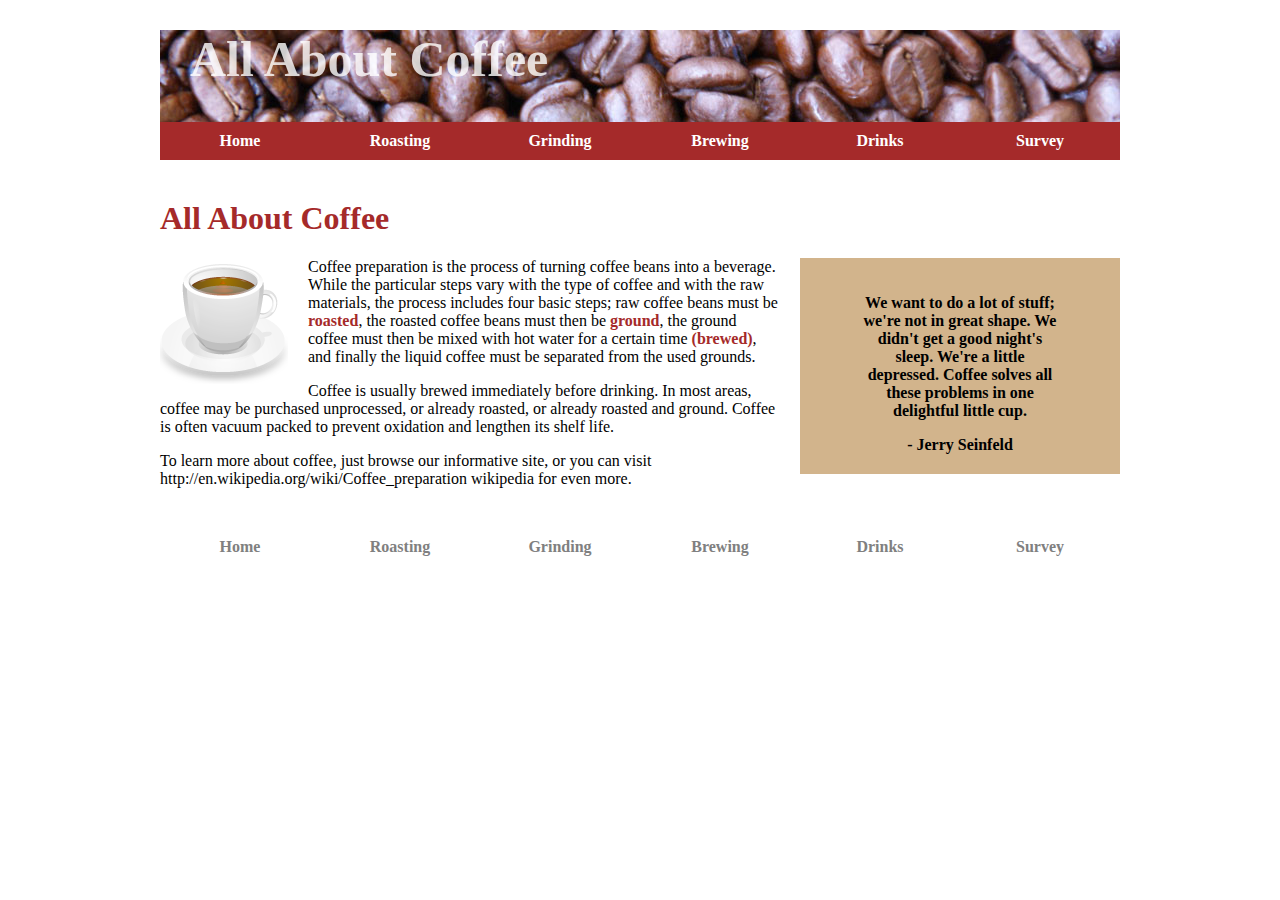
<file: Website Project/index.html>
<!doctype html>
<html>
<head>
<meta charset ="utf-8">
<title>All About Coffee</title>
<link href="style1.css" rel="stylesheet" type="text/css"/>
</head>
<body>
<header>
<h1>All About Coffee</h1>
<nav>
<ul>

	<li><a href="index.html">Home</a></li>
	<li><a href="roasting.html">Roasting</a></li>
	<li><a href="grinding.html">Grinding</a></li>
	<li><a href="brewing.html">Brewing</a></li>
	<li><a href="drinks.html">Drinks</a></li>
	<li><a href="survey.html">Survey</a></li>

</ul>
</nav>
</header>


<h1>All About Coffee</h1>

<aside>
<blockquote>We want to do a lot of stuff; we're not in great shape. We didn't get a good night's sleep. We're a little depressed. Coffee solves all these problems in one delightful little cup.</blockquote>
- Jerry Seinfeld
</aside>

<section>
<img class="photo-left" src ="images/coffee-cup.png" alt="A coffee cup" width="128" height="128" />
<p>Coffee preparation is the process of turning coffee beans into a beverage. While the particular steps vary with the type of coffee and with the raw materials, the process includes four basic steps; raw coffee beans must be <a href="roasting.html">roasted</a>, the roasted coffee beans must then be<a href="grinding.html"> ground</a>, the ground coffee must then be mixed with hot water for a certain time<a href="brewing.html"> (brewed)</a>, and finally the liquid coffee must be separated from the used grounds.</p>

<p>Coffee is usually brewed immediately before drinking. In most areas, coffee may be purchased unprocessed, or already roasted, or already roasted and ground. Coffee is often vacuum packed to prevent oxidation and lengthen its shelf life.</p>

<p>To learn more about coffee, just browse our informative site, or you can visit 
http://en.wikipedia.org/wiki/Coffee_preparation wikipedia for even more.</p>
</section>

<footer>
<nav>
<ul>

	<li><a href="index.html">Home</a></li>
	<li><a href="roasting.html">Roasting</a></li>
	<li><a href="grinding.html">Grinding</a></li>
	<li><a href="brewing.html">Brewing</a></li>
	<li><a href="drinks.html">Drinks</a></li>
	<li><a href="survey.html">Survey</a></li>

</ul>
</nav>
</footer>


</body>


</html>
</file>
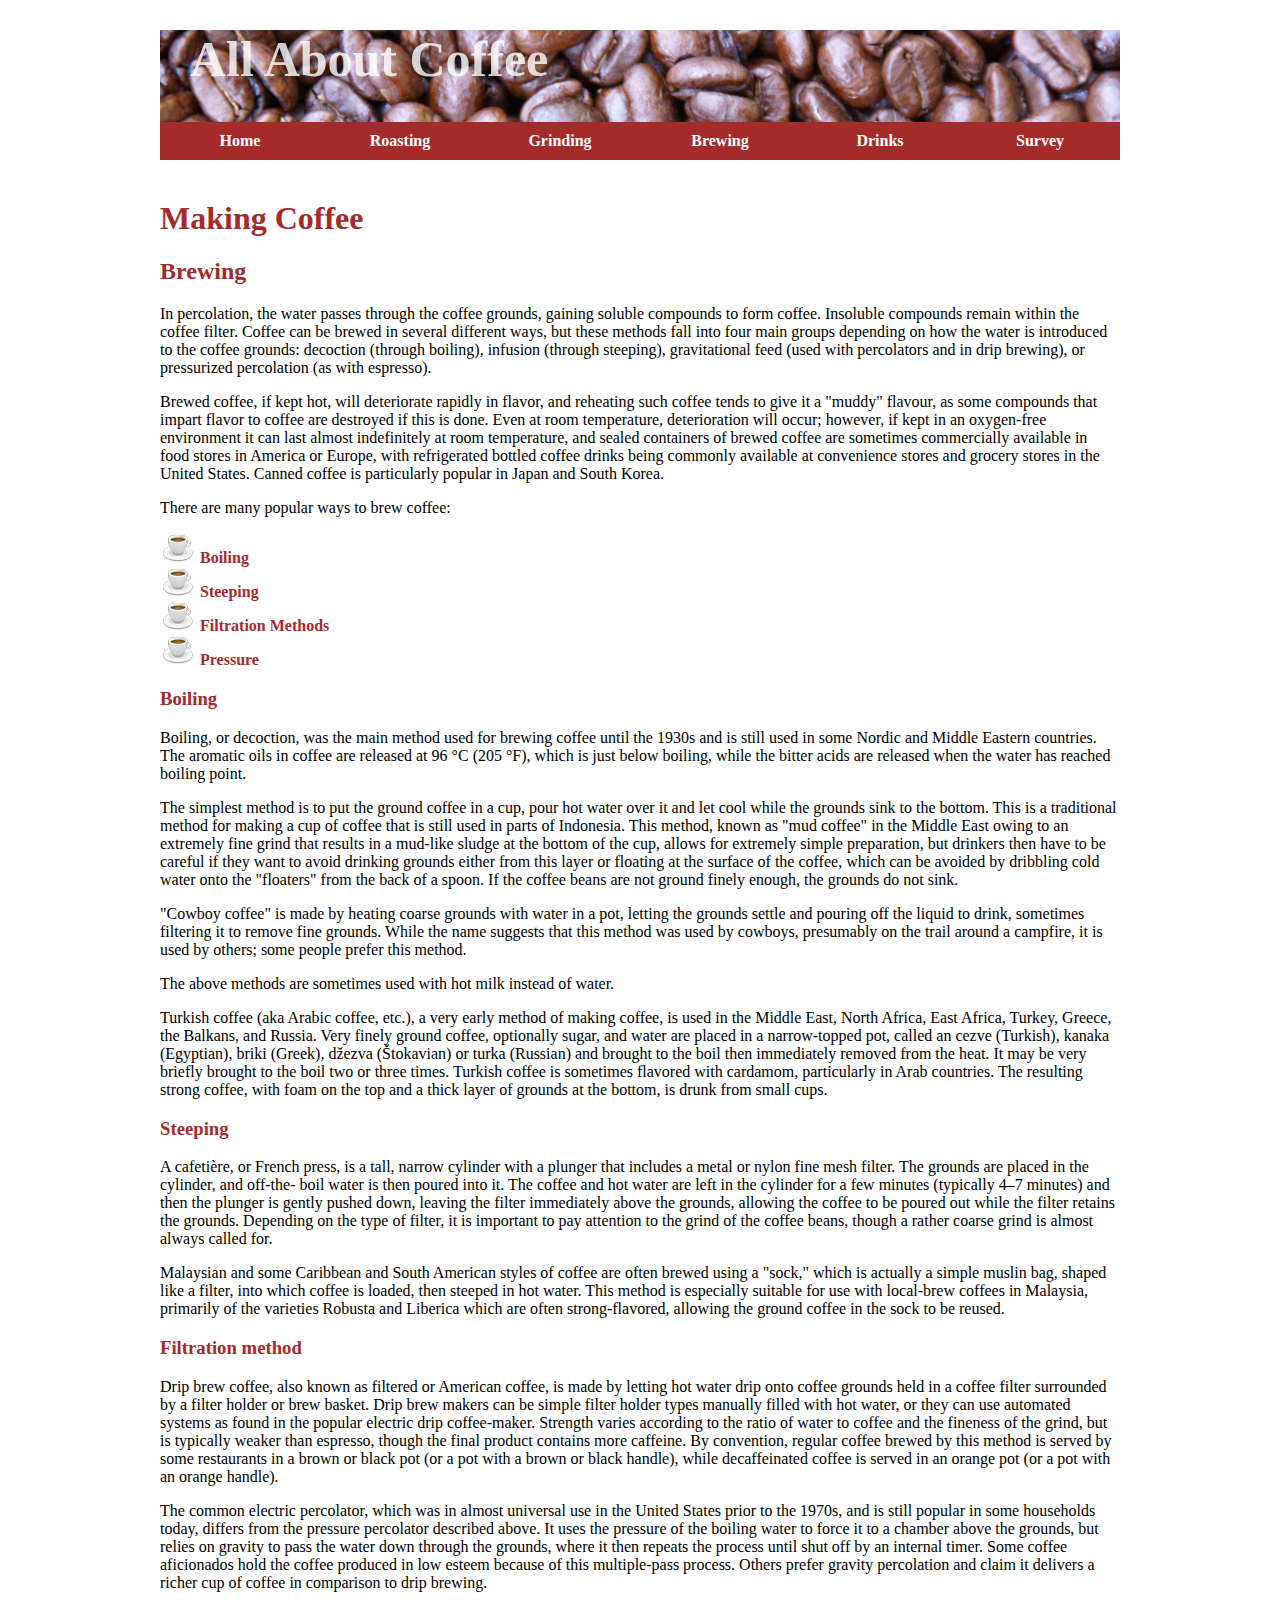
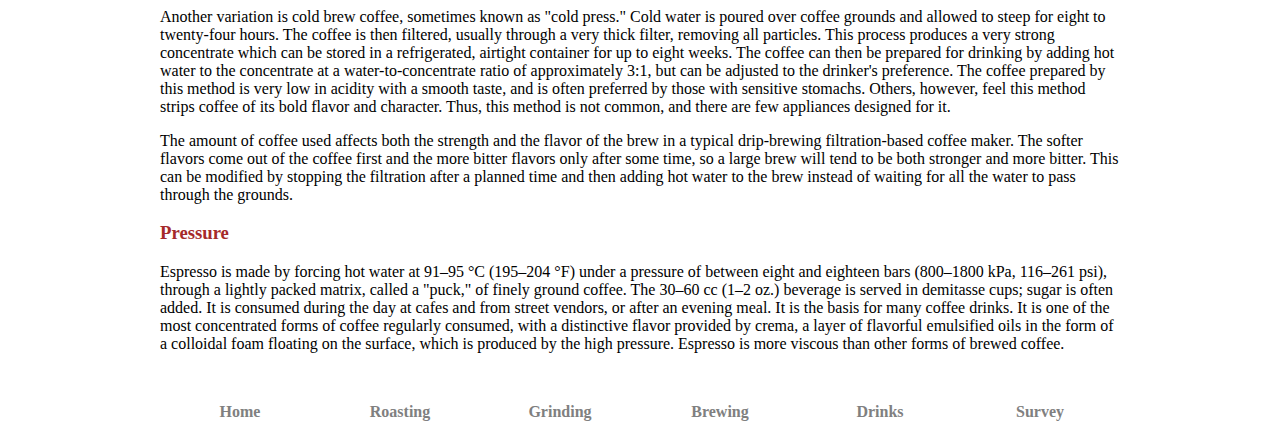
<file: Website Project/brewing.html>
<!doctype html>
<html>
<head>
<meta charset="utf-8">
<title>Coffee Brewing</title>
<link href="style1.css" rel="stylesheet" type="text/css"/>
</head>

<body>
<header>
<h1>All About Coffee</h1>
<nav>
<ul>

	<li><a href="index.html">Home</a></li>
	<li><a href="roasting.html">Roasting</a></li>
	<li><a href="grinding.html">Grinding</a></li>
	<li><a href="brewing.html">Brewing</a></li>
	<li><a href="drinks.html">Drinks</a></li>
	<li><a href="survey.html">Survey</a></li>

</ul>
</nav>
</header>

<h1>Making Coffee</h1>

<h2>Brewing</h2>

<p>In percolation, the water passes through the coffee grounds, gaining soluble compounds to form coffee. Insoluble compounds remain within the coffee filter.
Coffee can be brewed in several different ways, but these methods fall into four main groups depending on how the water is introduced to the coffee grounds: decoction (through boiling), infusion (through steeping), gravitational feed (used with percolators and in drip brewing), or pressurized percolation (as with espresso).

<p>Brewed coffee, if kept hot, will deteriorate rapidly in flavor, and reheating such coffee tends to give it a "muddy" flavour, as some compounds that impart flavor to coffee are destroyed if this is done. Even at room temperature, deterioration will occur; however, if kept in an oxygen-free environment it can last almost indefinitely at room temperature, and sealed containers of brewed coffee are sometimes commercially available in food stores in America or Europe, with refrigerated bottled coffee drinks being commonly available at convenience stores and grocery stores in the United States. Canned coffee is particularly popular in Japan and South Korea.</p>

<p>There are many popular ways to brew coffee:</p>
<ul>
<li><a href="#boiling">Boiling</a></li>
<li><a href="#steeping">Steeping</a></li>
<li><a href="#filteration">Filtration Methods</a></li>
<li><a href="#pressure">Pressure</a></li>
</ul>
<section>
<h3 id="boiling">Boiling</h3>

<p>Boiling, or decoction, was the main method used for brewing coffee until the 1930s and is still used in some Nordic and Middle Eastern countries. The aromatic oils in coffee are released at 96 °C (205 °F), which is just below boiling, while the bitter acids are released when the water has reached boiling point.</p> 	

<p>The simplest method is to put the ground coffee in a cup, pour hot water over it and let cool while the grounds sink to the bottom. This is a traditional method for making a cup of coffee that is still used in parts of Indonesia. This method, known as "mud coffee" in the Middle East owing to an extremely fine grind that results in a mud-like sludge at the bottom of the cup, allows for extremely simple preparation, but drinkers then have to be careful if they want to avoid drinking grounds either from this layer or floating at the surface of the coffee, which can be avoided by dribbling cold water onto the "floaters" from the back of a spoon. If the coffee beans are not ground finely enough, the grounds do not sink.</p>

<p>"Cowboy coffee" is made by heating coarse grounds with water in a pot, letting the grounds settle and pouring off the liquid to drink, sometimes filtering it to remove fine grounds. While the name suggests that this method was used by cowboys, presumably on the trail around a campfire, it is used by others; some people prefer this method.</p>

<p>The above methods are sometimes used with hot milk instead of water.</p>

<p>Turkish coffee (aka Arabic coffee, etc.), a very early method of making coffee, is used in the Middle East, North Africa, East Africa, Turkey, Greece, the Balkans, and Russia. Very finely ground coffee, optionally sugar, and water are placed in a narrow-topped pot, called an cezve (Turkish), kanaka (Egyptian), briki (Greek), džezva (Štokavian) or turka (Russian) and brought to the boil then immediately removed from the heat. It may be very briefly brought to the boil two or three times. Turkish coffee is sometimes flavored with cardamom, particularly in Arab countries. The resulting strong coffee, with foam on the top and a thick layer of grounds at the bottom, is drunk from small cups.</p>
</section>

<section>
<h3 id="steeping">Steeping</h3>

<p>A cafetière, or French press, is a tall, narrow cylinder with a plunger that includes a metal or nylon fine mesh filter. The grounds are placed in the cylinder, and off-the- boil water is then poured into it. The coffee and hot water are left in the cylinder for a few minutes (typically 4–7 minutes) and then the plunger is gently pushed down, leaving the filter immediately above the grounds, allowing the coffee to be poured out while the filter retains the grounds. Depending on the type of filter, it is important to pay attention to the grind of the coffee beans, though a rather coarse grind is almost always called for.</p>

<p>Malaysian and some Caribbean and South American styles of coffee are often brewed using a "sock," which is actually a simple muslin bag, shaped like a filter, into which coffee is loaded, then steeped in hot water. This method is especially suitable for use with local-brew coffees in Malaysia, primarily of the varieties Robusta and Liberica which are often strong-flavored, allowing the ground coffee in the sock to be reused.</p>
</section>

<section>
<h3 id="filteration">Filtration method</h3>

<p>Drip brew coffee, also known as filtered or American coffee, is made by letting hot water drip onto coffee grounds held in a coffee filter surrounded by a filter holder or brew basket. Drip brew makers can be simple filter holder types manually filled with hot water, or they can use automated systems as found in the popular electric drip coffee-maker. Strength varies according to the ratio of water to coffee and the fineness of the grind, but is typically weaker than espresso, though the final product contains more caffeine. By convention, regular coffee brewed by this method is served by some restaurants in a brown or black pot (or a pot with a brown or black handle), while decaffeinated coffee is served in an orange pot (or a pot with an orange handle).</p>

<p>The common electric percolator, which was in almost universal use in the United States prior to the 1970s, and is still popular in some households today, differs from the pressure percolator described above. It uses the pressure of the boiling water to force it to a chamber above the grounds, but relies on gravity to pass the water down through the grounds, where it then repeats the process until shut off by an internal timer. Some coffee aficionados hold the coffee produced in low esteem because of this multiple-pass process. Others prefer gravity percolation and claim it delivers a richer cup of coffee in comparison to drip brewing.</p>

<p>Another variation is cold brew coffee, sometimes known as "cold press." Cold water is poured over coffee grounds and allowed to steep for eight to twenty-four hours. The coffee is then filtered, usually through a very thick filter, removing all particles. This process produces a very strong concentrate which can be stored in a refrigerated, airtight container for up to eight weeks. The coffee can then be prepared for drinking by adding hot water to the concentrate at a water-to-concentrate ratio of approximately 3:1, but can be adjusted to the drinker's preference. The coffee prepared by this method is very low in acidity with a smooth taste, and is often preferred by those with sensitive stomachs. Others, however, feel this method strips coffee of its bold flavor and character. Thus, this method is not common, and there are few appliances designed for it.</p>

<p>The amount of coffee used affects both the strength and the flavor of the brew in a typical drip-brewing filtration-based coffee maker. The softer flavors come out of the coffee first and the more bitter flavors only after some time, so a large brew will tend to be both stronger and more bitter. This can be modified by stopping the filtration after a planned time and then adding hot water to the brew instead of waiting for all the water to pass through the grounds.</p>
</section>

<section>
<h3 id="pressure">Pressure</h3>

<p>Espresso is made by forcing hot water at 91–95 °C (195–204 °F) under a pressure of between eight and eighteen bars (800–1800 kPa, 116–261 psi), through a lightly packed matrix, called a "puck," of finely ground coffee. The 30–60 cc (1–2 oz.) beverage is served in demitasse cups; sugar is often added. It is consumed during the day at cafes and from street vendors, or after an evening meal. It is the basis for many coffee drinks. It is one of the most concentrated forms of coffee regularly consumed, with a distinctive flavor provided by crema, a layer of flavorful emulsified oils in the form of a colloidal foam floating on the surface, which is produced by the high pressure. Espresso is more viscous than other forms of brewed coffee.</p>
</section>
<footer>
<nav>
<ul>

	<li><a href="index.html">Home</a></li>
	<li><a href="roasting.html">Roasting</a></li>
	<li><a href="grinding.html">Grinding</a></li>
	<li><a href="brewing.html">Brewing</a></li>
	<li><a href="drinks.html">Drinks</a></li>
	<li><a href="survey.html">Survey</a></li>

</ul>
</nav>
</footer>


</body>
</html>
</file>
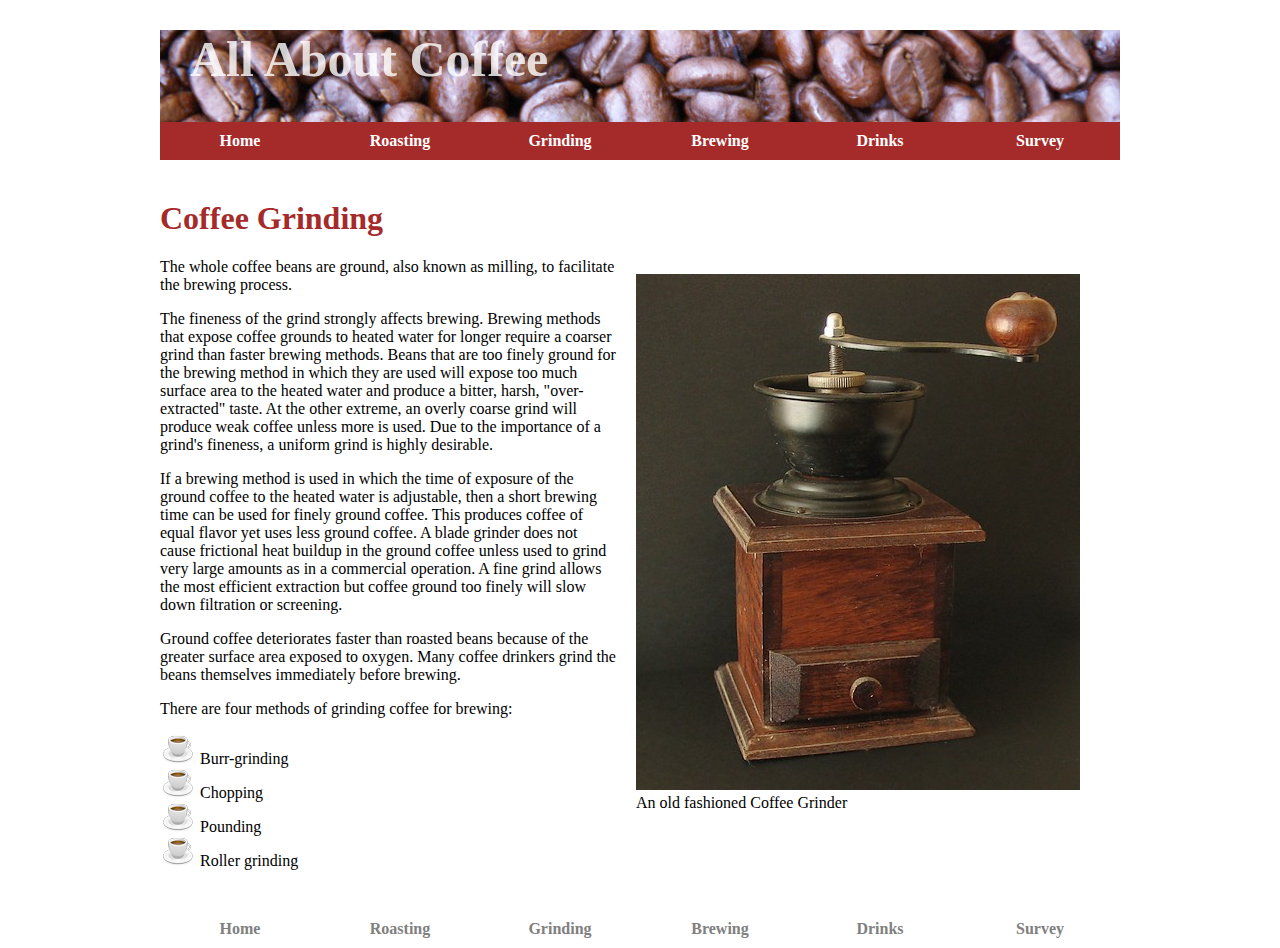
<file: Website Project/grinding.html>
<!doctype html>
<html>
<head>
<meta charset="utf-8">
<title>Coffee Grinding</title>
<link href="style1.css" rel="stylesheet" type="text/css"/>
</head>

<body>
<header>
<h1>All About Coffee</h1>
<nav>
<ul>

	<li><a href="index.html">Home</a></li>
	<li><a href="roasting.html">Roasting</a></li>
	<li><a href="grinding.html">Grinding</a></li>
	<li><a href="brewing.html">Brewing</a></li>
	<li><a href="drinks.html">Drinks</a></li>
	<li><a href="survey.html">Survey</a></li>

</ul>
</nav>
</header>

<h1>Coffee Grinding</h1>

<figure class="photo-right">
<img src="images/coffee-grinder.jpg" width = 444" height="516">
<figcaption> An old fashioned Coffee Grinder</figcaption>
</figure>

<p>The whole coffee beans are ground, also known as milling, to facilitate the brewing process.</p>

<p>The fineness of the grind strongly affects brewing. Brewing methods that expose coffee grounds to heated water for longer require a coarser grind than faster brewing methods. Beans that are too finely ground for the brewing method in which they are used will expose too much surface area to the heated water and produce a bitter, harsh, "over-extracted" taste. At the other extreme, an overly coarse grind will produce weak coffee unless more is used. Due to the importance of a grind's fineness, a uniform grind is highly desirable.</p>

<p>If a brewing method is used in which the time of exposure of the ground coffee to the heated water is adjustable, then a short brewing time can be used for finely ground coffee. This produces coffee of equal flavor yet uses less ground coffee. A blade grinder does not cause frictional heat buildup in the ground coffee unless used to grind very large amounts as in a commercial operation. A fine grind allows the most efficient extraction but coffee ground too finely will slow down filtration or screening.</p>

<p>Ground coffee deteriorates faster than roasted beans because of the greater surface area exposed to oxygen. Many coffee drinkers grind the beans themselves immediately before brewing.</p>

<p>There are four methods of grinding coffee for brewing:
<ul>
<li>Burr-grinding</li>
<li>Chopping</li>
<li>Pounding</li>
<li>Roller grinding</li>
</ul>
</p>

<footer>
<nav>
<ul>

	<li><a href="index.html">Home</a></li>
	<li><a href="roasting.html">Roasting</a></li>
	<li><a href="grinding.html">Grinding</a></li>
	<li><a href="brewing.html">Brewing</a></li>
	<li><a href="drinks.html">Drinks</a></li>
	<li><a href="survey.html">Survey</a></li>

</ul>
</nav>
</footer>

</body>
</html>
</file>
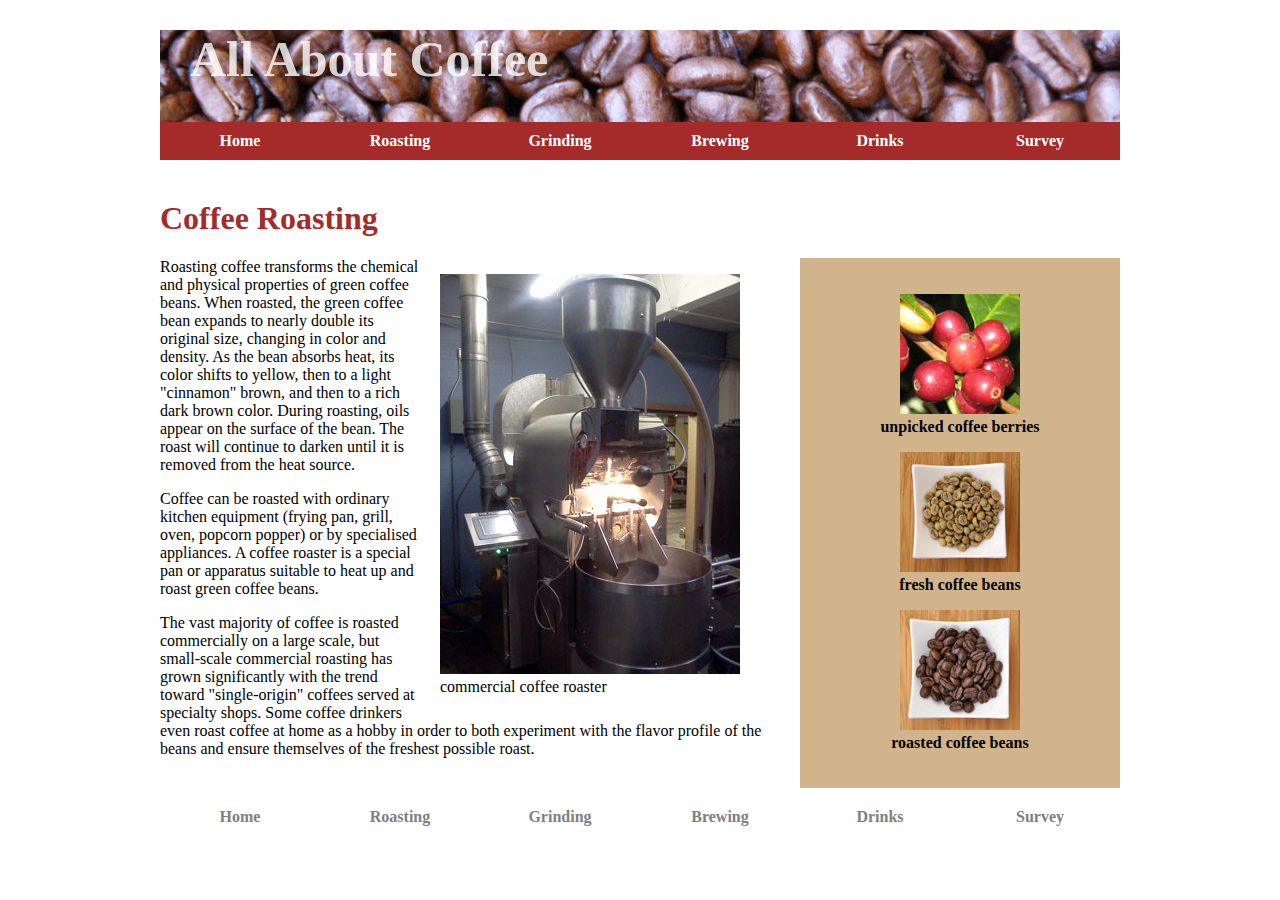
<file: Website Project/roasting.html>
<!doctype html>
 <html>
 <head>
 <meta charset="utf-8">
<title>Coffee Roasting</title>
<link href="style1.css" rel="stylesheet" type="text/css"/>
</head>
<body>
<header>
<h1>All About Coffee</h1>
<nav>
<ul>

	<li><a href="index.html">Home</a></li>
	<li><a href="roasting.html">Roasting</a></li>
	<li><a href="grinding.html">Grinding</a></li>
	<li><a href="brewing.html">Brewing</a></li>
	<li><a href="drinks.html">Drinks</a></li>
	<li><a href="survey.html">Survey</a></li>

</ul>
</nav>
</header>

<h1>Coffee Roasting</h1>

<aside>
<figure>
<img src="images/coffee-berries.jpg" height ="120"  width ="120" alt=" unpicked coffee-berries">
<figcaption>unpicked coffee berries</figcaption>
</figure>

<figure>
<img src="images/fresh-beans.jpg" height ="120"  width ="120" alt = "fresh coffee beans">
<figcaption>fresh coffee beans</figcaption>
</figure>

<figure>
<img src="images/roasted-beans.jpg" height ="120"  width ="120" alt=" roasted coffee beans" >
<figcaption>roasted coffee beans</figcaption>
</figure>

</aside>

<section>
<figure class="photo-right">
<img src="images/commercial-roaster.jpg"   width ="300" height ="400" alt ="commercial roaster">
<figcaption>commercial coffee roaster</figcaption>
</figure>

<p>Roasting coffee transforms the chemical and physical properties of green coffee beans. When roasted, the green coffee bean expands to nearly double its original size, changing in color and density. As the bean absorbs heat, its color shifts to yellow, then to a light "cinnamon" brown, and then to a rich dark brown color. During roasting, oils appear on the surface of the bean. The roast will continue to darken until it is removed from the heat source.</p>

<p>Coffee can be roasted with ordinary kitchen equipment (frying pan, grill, oven, popcorn popper) or by specialised appliances. A coffee roaster is a special pan or apparatus suitable to heat up and roast green coffee beans.</p>

<p>The vast majority of coffee is roasted commercially on a large scale, but small-scale commercial roasting has grown significantly with the trend toward "single-origin" coffees served at specialty shops. Some coffee drinkers even roast coffee at home as a hobby in order to both experiment with the flavor profile of the beans and ensure themselves of the freshest possible roast.</p>
</section>
<footer>
<nav>
<ul>

	<li><a href="index.html">Home</a></li>
	<li><a href="roasting.html">Roasting</a></li>
	<li><a href="grinding.html">Grinding</a></li>
	<li><a href="brewing.html">Brewing</a></li>
	<li><a href="drinks.html">Drinks</a></li>
	<li><a href="survey.html">Survey</a></li>

</ul>
</nav>
</footer>

</body>
</html>
</file>
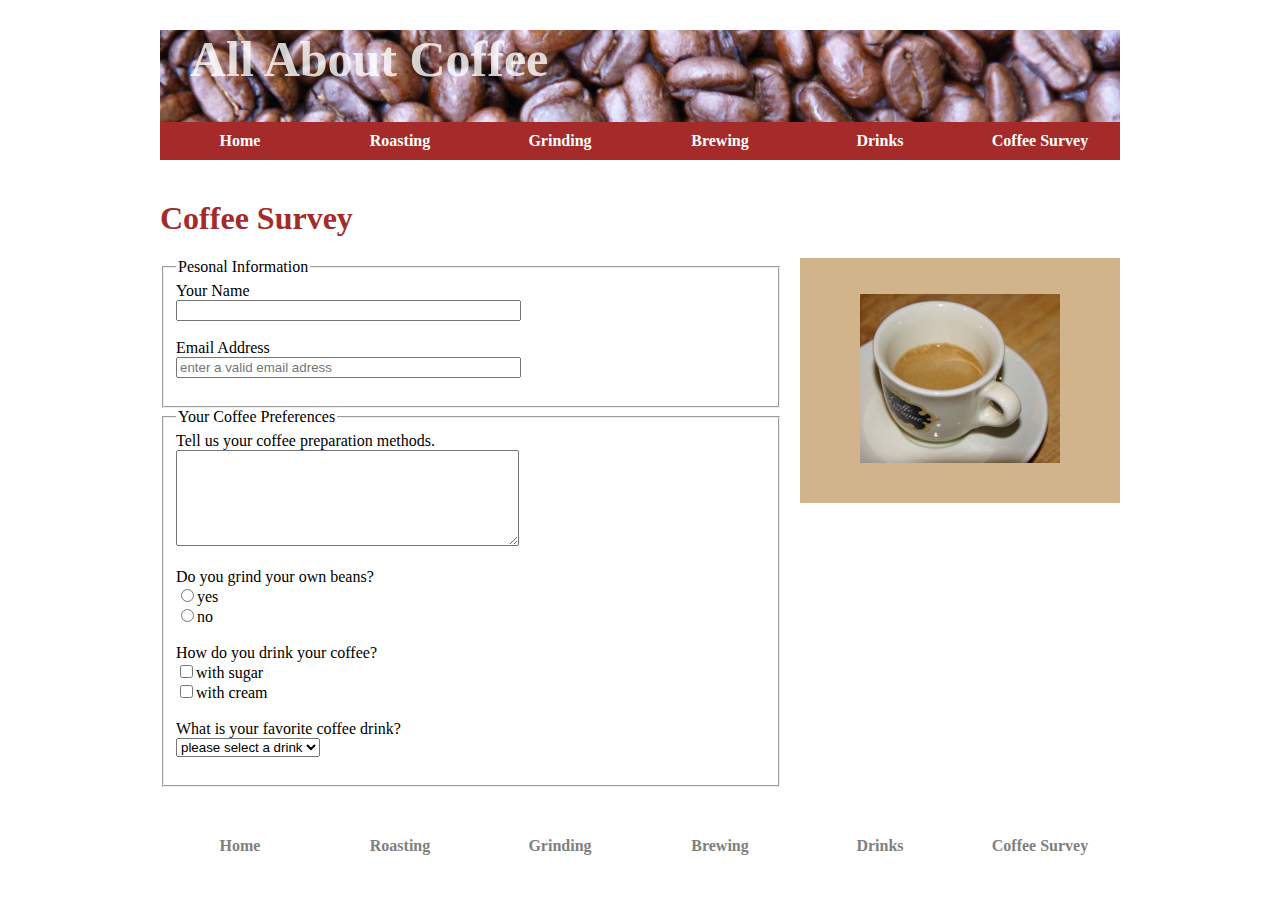
<file: Website Project/survey.html>
<!doctype html>
<html>
<head>
<meta charset="utf-8">
<title>Coffee Survey</title>
<link href="style1.css" rel="stylesheet" type="text/css"/>
</head>
<header>
<h1>All About Coffee</h1>
<nav>
<ul>
<li><a href="index.html">Home</a></li>
<li><a href="roasting.html">Roasting</a></li>
<li><a href="grinding.html">Grinding</a></li>
<li><a href="brewing.html">Brewing</a></li>
<li><a href="drinks.html">Drinks</a></li>
<li><a href="survey.html">Coffee Survey</a></li>
</ul>
</nav>
</header>
<body>

<h1>Coffee Survey</h1>
<aside>
<figure>
<img src="images/espresso.jpg" alt="a cup of esspresso"/>
</figure>
</aside>

<form action="coffee-survey.php" method="post">
<fieldset>
<legend>Pesonal Information</legend>
Your Name</br>
<input type="text" name="name" required size="40"/>
</br>
</br>
Email Address</br>
<input type="email" name="email" required size="40" placeholder="enter a valid email adress"/>
</br>
</br>
</fieldset>

<fieldset>
<legend>Your Coffee Preferences</legend>

Tell us your coffee preparation methods.</br>
<textarea name="preperations" cols=40" rows="6"></textarea>
</br> 
</br>

Do you grind your own beans?</br>
<input type="radio" name="grind" value="yes"/>yes</br>
<input type="radio" name="grind" value="no"/>no
</br>
</br>
How do you drink your coffee?</br>
<input type="checkbox" name="drink" value="sugar"/>with sugar</br>	
<input type="checkbox" name="drink" value="cream"/>with cream
</br>
</br>
What is your favorite coffee drink?</br>
<select name="flavour">
<option value="">please select a drink</option>
<option value="drip">drip coffee</option>
<option value="frenc-press">french press</option>
<option value="espresso">espresso</option>
<option value="latte">latte</option>
<option value="flavoured">flavored</option>
<select>
</br>
</br>
</fieldset>


</form>
<footer>
<nav>
<ul>
<li><a href="index.html">Home</a></li>
<li><a href="roasting.html">Roasting</a></li>
<li><a href="grinding.html">Grinding</a></li>
<li><a href="brewing.html">Brewing</a></li>
<li><a href="drinks.html">Drinks</a></li>
<li><a href="survey.html">Coffee Survey</a></li>
</ul>
</nav>
</footer>
</body>
</html>
</file>
<file: Website Project/style1.css>
body{
		margin:0 auto;
		width: 960px;
}

h1,h2,h3{

	color:brown;
}

ul{
	list-style-image:url("images/tiny-coffee-cup.gif")
}

a:link, a:visited{
	text-decoration:none;
	color:brown;
	font-weight:bold;
}

a:hover{
	color:black;
}
nav ul{
	list-style-type: none;
	padding:0;
	
}

nav li{
	display:inline;
	float:left;
}


nav a:link, nav a:visited {
background-color:brown;
color:white;
display:block;
width:160px;
text-align:center;
padding: 10px 0;
}

nav a:hover{
	background-color:black;
}


aside{
	width:280px;
	float:right;
	background-color: tan;
	text-align: center;
	font-weight: bold;
	padding:20px;
	margin-left:20px;
	
}

.photo-left{
	float:left;
	margin-right: 20px;
	
}

.photo-right{
	float:right;
	margin-left:20px;
}
header{
	background-image:url("images/coffee-beans.jpg");
	height:100px;
	margin-bottom:70px;
	
}

header h1{
	color:rgba(256,256,256,.8);
	margin-left:30px;
	margin-top: 30px;
	font-size:50px;
}

footer{
		margin:40px 0;
		
}

footer nav a:link, footer nav a:visited{
	color:gray;
	text-decoration:none;
	display:block;
	width:160px;
	text-align:center;
	background-color:white;
}

footer nav a:hover{
	color:black;
}

td,th{
	border:1px solid black;
	width: 20%;
	text-align:center;
	padding:5px;
}
table{
		
		border-collapse:Collapse;
		
}
video{
	
	margin-bottom: 20px;
	margin-left:160px;
	filter:grayscale(0%);
}
</file>
